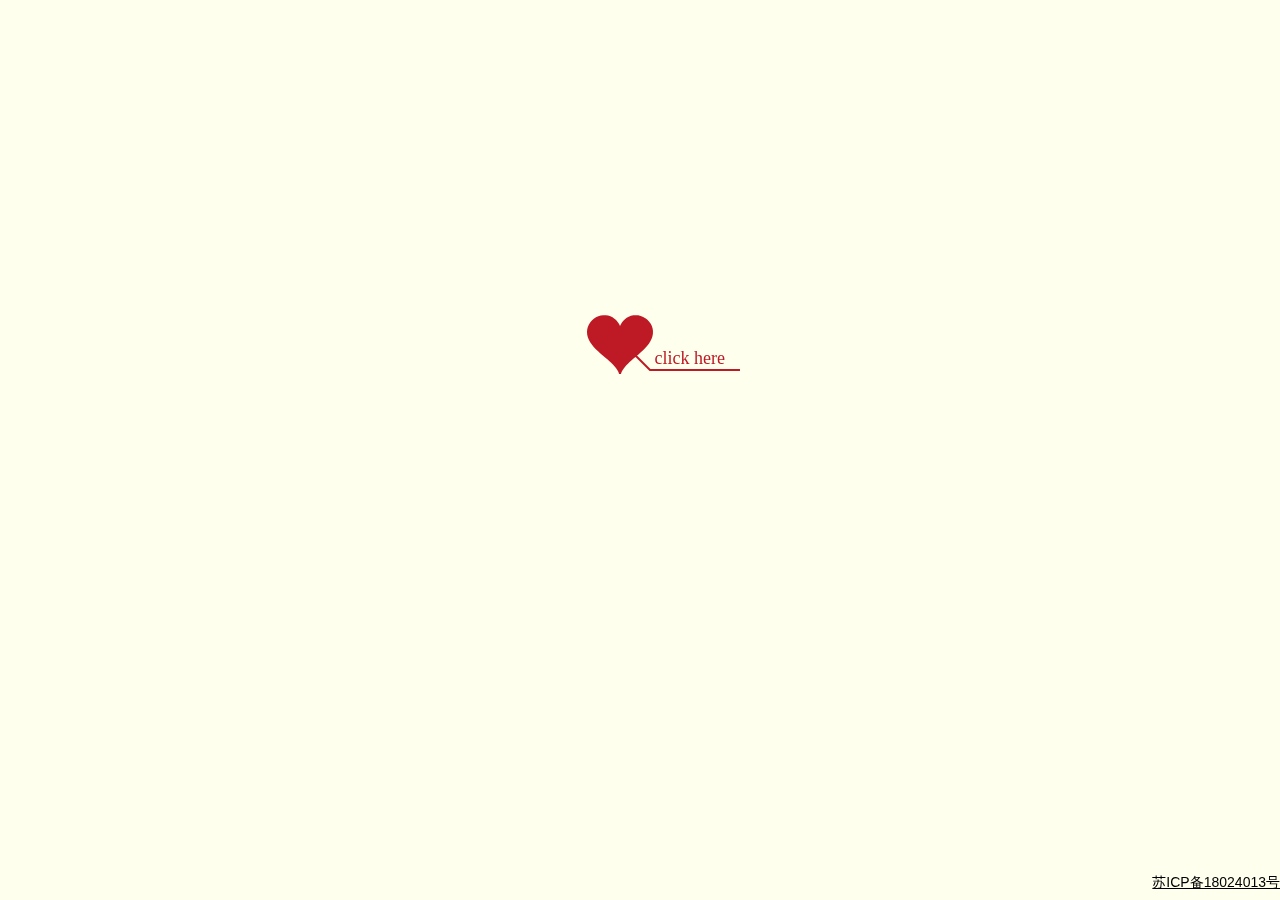
<file: frontend/love.html>
<!DOCTYPE html PUBLIC "-//W3C//DTD XHTML 1.0 Transitional//EN" "http://www.w3.org/TR/xhtml1/DTD/xhtml1-transitional.dtd">
<html xmlns="http://www.w3.org/1999/xhtml">

<head>
    <meta charset="utf-8">
    <meta http-equiv="X-UA-Compatible" content="IE=edge,chrome=1">
    <!-- <meta name="viewport" content="width=device-width,initial-scale=1.0, minimum-scale=1.0, maximum-scale=1.0, user-scalable=no"/> -->
    <meta name="viewport" content="width=device-width, initial-scale=1.0, minimum-scale=0.5, maximum-scale=2.0, user-scalable=yes" />

    <title>爱你就像爱生命</title>
    <meta name="viewport" content="width=device-width, initial-scale=1">
    <script type="text/javascript">if (window.top !== window.self) { top.location = self.location; }</script>
    <link rel="shortcut icon" href="love.ico" type="image/x-icon" />
    <link rel="apple-touch-icon" sizes="128x128" href="love.ico" type="image/png" />
    <link type="text/css" rel="stylesheet" href="css/default.css">

    <!-- <script src="https://cdn.bootcss.com/jquery/1.10.2/jquery.min.js"></script> -->
    <style>
        .botCenter{width:100%; height:35px; line-height:35px;  position:fixed; bottom:0px; left:0px; font-size:14px; color:#000; text-align:right;}
		</style>
    <link rel="shortcut icon" type="image/x-icon" href="picture/favicon.ico" media="screen" />
</head>

<body>
    <script type="text/javascript">
        
        /*7Core-CN - 网页鼠标点击特效（爱心）*/
        !function (e, t, a) {
             function r() {
                  for (var e = 0; e < s.length; e++) 
                    s[e].alpha <= 0 ? (t.body.removeChild(s[e].el), s.splice(e, 1)) : (s[e].y-- , s[e].scale += .004, s[e].alpha -= .013, s[e].el.style.cssText = "left:" + s[e].x + "px;top:" + s[e].y + "px;opacity:" + s[e].alpha + ";transform:scale(" + s[e].scale + "," + s[e].scale + ") rotate(45deg);background:" + s[e].color + ";z-index:99999");
                  requestAnimationFrame(r) 
              } function n() { 
                  var t = "function" == typeof e.onclick && e.onclick; e.onclick = function (e) {
                       t && t(), o(e) 
                    } 
                } function o(e) { 
                    var a = t.createElement("div"); 
                    a.className = "heart", s.push({ el: a, x: e.clientX - 5, y: e.clientY - 5, scale: 1, alpha: 1, color: c() }), t.body.appendChild(a) 
                } function i(e) { 
                    var a = t.createElement("style"); 
                    a.type = "text/css"; 
                    try { 
                        a.appendChild(t.createTextNode(e)) 
                    } catch (t) { 
                        a.styleSheet.cssText = e 
                    } t.getElementsByTagName("head")[0].appendChild(a) 
                } function c() { 
                    //随机颜色
                    //return "rgb(" + ~~(255 * Math.random()) + "," + ~~(255 * Math.random()) + "," + ~~(255 * Math.random()) + ")" 
                    //纯红色
                    return "rgb(" + ~~(255) + "," + ~~(48) + "," + ~~(48) + ")";
                } 
                var s = []; 
                e.requestAnimationFrame = e.requestAnimationFrame || e.webkitRequestAnimationFrame || e.mozRequestAnimationFrame || e.oRequestAnimationFrame || e.msRequestAnimationFrame || function (e) { setTimeout(e, 1e3 / 60) }, i(".heart{width: 10px;height: 10px;position: fixed;background: #f00;transform: rotate(45deg);-webkit-transform: rotate(45deg);-moz-transform: rotate(45deg);}.heart:after,.heart:before{content: '';width: inherit;height: inherit;background: inherit;border-radius: 50%;-webkit-border-radius: 50%;-moz-border-radius: 50%;position: fixed;}.heart:after{top: -5px;}.heart:before{left: -5px;}"), n(), r() 
            }(window, document);
    </script>
    <audio autoplay="autopaly">
        <source src="music/2571968828.mp3" type="audio/mp3"/>
        <source src="music/bgm.mp3" type="audio/mp3" />
    </audio>
    <div id="main">
        <div id="error">本页面采用HTML5编辑，目前您的浏览器无法显示，请换成谷歌(<a href="http://www.google.cn/chrome/intl/zh-CN/landing_chrome.html?hl=zh-CN&brand=CHMI">Chrome</a>)或者火狐(<a
                href="http://firefox.com.cn/download/">Firefox</a>)浏览器，或者其他游览器的最新版本。</div>
        <div id="wrap">
            <div id="text">
                <div id="code">
                    <span class="say">《爱你就像爱生命》</span><br>
                    <br>
                    <!--<span class="say"> </span><br><br>-->
                    <!--<span class="say">我一直相信人会在某一瞬间从喜欢的不得了到完全没感觉</span><br>-->
                    <!--<span class="say"> </span><br>-->
                   <!-- <br>-->
                    <span class="say">我一直不相信人会在一瞬间喜欢上一个人</span><br>
                    <!--<span class="say"> </span><br>-->
                    <span class="say">爱上一个人是一件那么隆重的事情怎么能在一瞬间完成呢</span><br>
                    <!--<span class="say"> </span><br><br>-->
                    <span class="say">但我现在不得不承认，因为它发生在我的身上了</span><br>
                    <!--<span class="say"> </span><br><br>-->
                    <span class="say">2018.10.1那天我们一起吃饭，第一次发现一个人吃饭竟然能这么专注</span><br>
                    <span class="say">不会玩手机，不与我们说太多的话，我就那样静静看着你</span>
                    <span class="say">那一刻怦然心动，让我有些措手不及</span><br>
                    <span class="say"> </span><br><br>
                    <span class="say">我一直觉得喜欢一个人太累</span><br>
<!--                    <span class="say"> </span><br><br>-->
                    <span class="say">那种求而不得的感觉真的让人备受煎熬</span><br>
                    <!--<span class="say"> </span><br><br>-->
					<span class="say">总想着找你聊天，但又担心聊的太多让你厌烦</span><br>
                    <!--<span class="say"> </span><br><br>-->
					<span class="say">收不到你的消息，会觉得难过，但还是会因为很久之后的一个回复兴奋不已</span><br>
                    <!--<span class="say"> </span><br><br>-->
					<span class="say">喜欢你让我变得患得患失</span><br>
                    <!--<span class="say"> </span><br><br>-->
					<span class="say">但不得不承认，这就是爱情，让我在备受折磨的同时又幸福开心的要死</span><br>
                    <span class="say"> </span><br><br>
					<span class="say">制作这个网页的时候真的有千言万语想要对你说</span><br>
					<span class="say">但真正去写的时候又完全不知道该说些什么</span><br>
					<span class="say">借用王小波写给李银河的一句话来表达此刻心情</span><br>					
                    <span class="say"> </span><br><br>					
					<span class="say">你要是愿意，我就永远爱你</span><br>
                    <span class="say">你要是不愿意，我就永远相思
                        <span class="say"> </span><br><br>
                        <span class="say"><span class="space"></span>——单耀</span>
                </div>
            </div>
            <!--<div id="clock-box">
                现在是我<span class="STYLE1">和</span>你<span class="STYLE1">相识的</span>
                <div id="clock"></div>
            </div>-->
            <canvas id="canvas" width="1100" height="680"></canvas>
        </div>

    </div>
    <script type="text/javascript" src="js/jquery.min.js"></script>
    <script type="text/javascript" src="js/jscex.min.js"></script>
    <script type="text/javascript" src="js/jscex-parser.js"></script>
    <script type="text/javascript" src="js/jscex-jit.js"></script>
    <script type="text/javascript" src="js/jscex-builderbase.min.js"></script>
    <script type="text/javascript" src="js/jscex-async.min.js"></script>
    <script type="text/javascript" src="js/jscex-async-powerpack.min.js"></script>
    <script type="text/javascript" src="js/functions.js" charset="utf-8"></script>
    <script type="text/javascript" src="js/love.js" charset="utf-8"></script>
    <script>
        (function () {
            var canvas = $('#canvas');

            if (!canvas[0].getContext) {
                $("#error").show();
                return false;
            }

            var width = canvas.width();
            var height = canvas.height();

            canvas.attr("width", width);
            canvas.attr("height", height);

            var opts = {
                seed: {
                    x: width / 2 - 20,
                    color: "rgb(190, 26, 37)",
                    scale: 2
                },
                branch: [
                    [535, 680, 570, 250, 500, 200, 30, 100, [
                        [540, 500, 455, 417, 340, 400, 13, 100, [
                            [450, 435, 434, 430, 394, 395, 2, 40]
                        ]],
                        [550, 445, 600, 356, 680, 345, 12, 100, [
                            [578, 400, 648, 409, 661, 426, 3, 80]
                        ]],
                        [539, 281, 537, 248, 534, 217, 3, 40],
                        [546, 397, 413, 247, 328, 244, 9, 80, [
                            [427, 286, 383, 253, 371, 205, 2, 40],
                            [498, 345, 435, 315, 395, 330, 4, 60]
                        ]],
                        [546, 357, 608, 252, 678, 221, 6, 100, [
                            [590, 293, 646, 277, 648, 271, 2, 80]
                        ]]
                    ]]
                ],
                bloom: {
                    num: 700,
                    width: 1080,
                    height: 650,
                },
                footer: {
                    width: 1200,
                    height: 5,
                    speed: 10,
                }
            }

            var tree = new Tree(canvas[0], width, height, opts);
            var seed = tree.seed;
            var foot = tree.footer;
            var hold = 1;

            canvas.click(function (e) {
                var offset = canvas.offset(), x, y;
                x = e.pageX - offset.left;
                y = e.pageY - offset.top;
                if (seed.hover(x, y)) {
                    hold = 0;
                    canvas.unbind("click");
                    canvas.unbind("mousemove");
                    canvas.removeClass('hand');
                }
            }).mousemove(function (e) {
                var offset = canvas.offset(), x, y;
                x = e.pageX - offset.left;
                y = e.pageY - offset.top;
                canvas.toggleClass('hand', seed.hover(x, y));
            });

            var seedAnimate = eval(Jscex.compile("async", function () {
                seed.draw();
                while (hold) {
                    $await(Jscex.Async.sleep(10));
                }
                while (seed.canScale()) {
                    seed.scale(0.95);
                    $await(Jscex.Async.sleep(10));
                }
                while (seed.canMove()) {
                    seed.move(0, 2);
                    foot.draw();
                    $await(Jscex.Async.sleep(10));
                }
            }));

            var growAnimate = eval(Jscex.compile("async", function () {
                do {
                    tree.grow();
                    $await(Jscex.Async.sleep(10));
                } while (tree.canGrow());
            }));

            var flowAnimate = eval(Jscex.compile("async", function () {
                do {
                    tree.flower(2);
                    $await(Jscex.Async.sleep(10));
                } while (tree.canFlower());
            }));

            var moveAnimate = eval(Jscex.compile("async", function () {
                tree.snapshot("p1", 240, 0, 610, 680);
                while (tree.move("p1", 500, 0)) {
                    foot.draw();
                    $await(Jscex.Async.sleep(10));
                }
                foot.draw();
                tree.snapshot("p2", 500, 0, 610, 680);

                canvas.parent().css("background", "url(" + tree.toDataURL('image/png') + ")");
                canvas.css("background", "#ffe");
                $await(Jscex.Async.sleep(300));
                canvas.css("background", "none");
            }));

            var jumpAnimate = eval(Jscex.compile("async", function () {
                var ctx = tree.ctx;
                while (true) {
                    tree.ctx.clearRect(0, 0, width, height);
                    tree.jump();
                    foot.draw();
                    $await(Jscex.Async.sleep(25));
                }
            }));

            var textAnimate = eval(Jscex.compile("async", function () {
                var together = new Date();
                together.setFullYear(2016, 12, 13); 			//时间年月日
                together.setHours(11);						//小时	
                together.setMinutes(0);					//分钟
                together.setSeconds(0);					//秒前一位
                together.setMilliseconds(2);				//秒第二位

                $("#code").show().typewriter();
                /*时间延迟显示*/
                /*setTimeout(function () {
                    $("#clock-box").fadeIn(1000);
                }, 42000);*/
                while (true) {
                    timeElapse(together);
                    $await(Jscex.Async.sleep(1000));
                }
            }));

            var runAsync = eval(Jscex.compile("async", function () {
                $await(seedAnimate());
                $await(growAnimate());
                $await(flowAnimate());
                $await(moveAnimate());

                textAnimate().start();

                $await(jumpAnimate());
            }));

            runAsync().start();
        })();
    </script>
    <div class="botCenter"><a href="http://www.miitbeian.gov.cn/" target="_blank">苏ICP备18024013号</a></div>
</body>

</html>
</file>
<file: frontend/css/default.css>
body{margin:0;padding:0;background:#ffe;font-size:14px;font-family:'微软雅黑','宋体',sans-serif;color:#231F20;overflow:auto}
a {color:#000;font-size:14px;}
#main{width:100%;}
#wrap{position:relative;margin:0 auto;width:1100px;height:680px;margin-top:0;}
#text{width:410px;height:425px;left:20px;top:80px;position:absolute;}
#code{display:none;font-size:16px;}
#clock-box {position:absolute;left:60px;top:550px;font-size:28px;display:none;}
#clock-box a {font-size:28px;text-decoration:none;}
#clock{margin-left:48px;display:none;}
#clock .digit {font-size:64px;}
#canvas{margin:0 auto;width:1100px;height:680px;}
#error{margin:0 auto;text-align:center;margin-top:60px;display:none;}
.hand{cursor:pointer;}
.say{margin-left:5px;border-bottom:solid 1px black;}
.space{margin-right:150px;}
</file>
